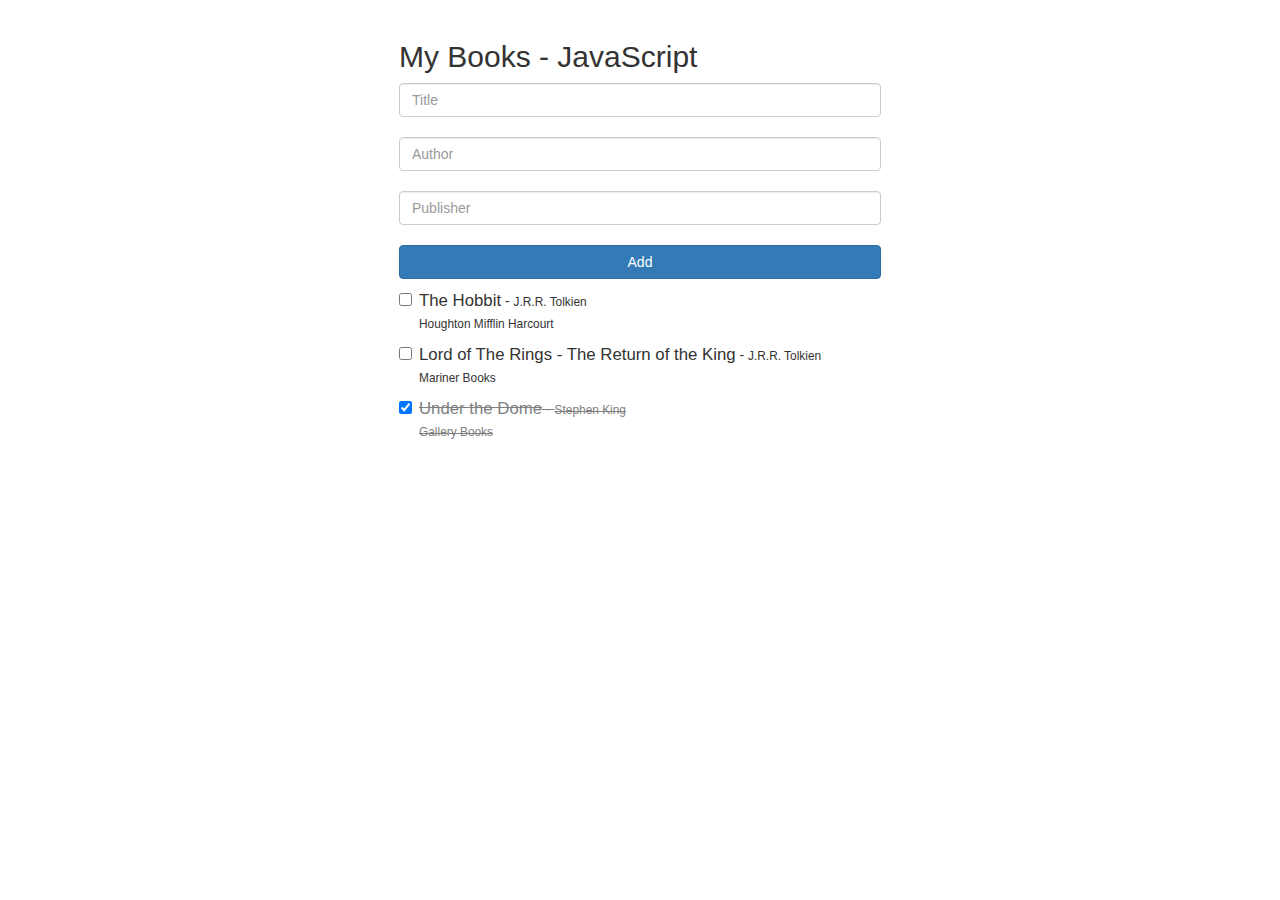
<file: Index.html>
<!DOCTYPE html>
<html lang="en">
  <head>
    <meta charset="utf-8">
    <title>Book List</title>
    <link rel="stylesheet" href="https://maxcdn.bootstrapcdn.com/bootstrap/3.3.7/css/bootstrap.min.css" />
    <link rel="stylesheet" href="css/style.css" />
  </head>

  <body>
    <div class="container">
      <h2>My Books - JavaScript</h2>
      <input placeholder="Title" type="text" class="js-new-book form-control"> <br>
      <input placeholder="Author" type="text" class="js-new-author form-control"> <br>
      <input placeholder="Publisher" type="text" class="js-new-publisher form-control"> <br>
      <button @click="addItem" class="js-add btn btn-primary btn-block" type="button">Add</button>      
      <ul>
        <li>
          <div class="checkbox">
            <label>
                <input class="js-book" name="list" type="checkbox">
                <big>The Hobbit</big> - <small>J.R.R. Tolkien</small> <br/>
                <small>Houghton Mifflin Harcourt</small>
              </label>
          </div>
        </li>
        <li>
          <div class="checkbox">
            <label>
                <input class="js-book" name="list" type="checkbox" />
                <big>Lord of The Rings - The Return of the King</big> - <small>J.R.R. Tolkien</small> <br/> 
                <small>Mariner Books</small>
              </label>
          </div>
        </li>
        <li class="removed">
          <div class="checkbox">
            <label>
                <input class="js-book"  name="list"  type="checkbox" checked>
                <big>Under the Dome</big> - <small>Stephen King</small> <br/>
                <small>Gallery Books</small>
              </label>
          </div>
        </li>
      </ul>
    </div>
  </body>
  <script type="text/javascript" src="https://code.jquery.com/jquery-3.1.1.min.js"></script>
  <script type="text/javascript" src="js/index.js"></script>
</html>
</file>
<file: css/style.css>
.container { 
  width: 40%; 
  margin: 20px auto 0px auto; 
} 

.removed { 
  color: gray; 
}

.removed label {
  text-decoration: line-through; 
} 

ul {
     padding: 0 0 0 0;
}

ul li { 
  list-style-type: none;
}
</file>
